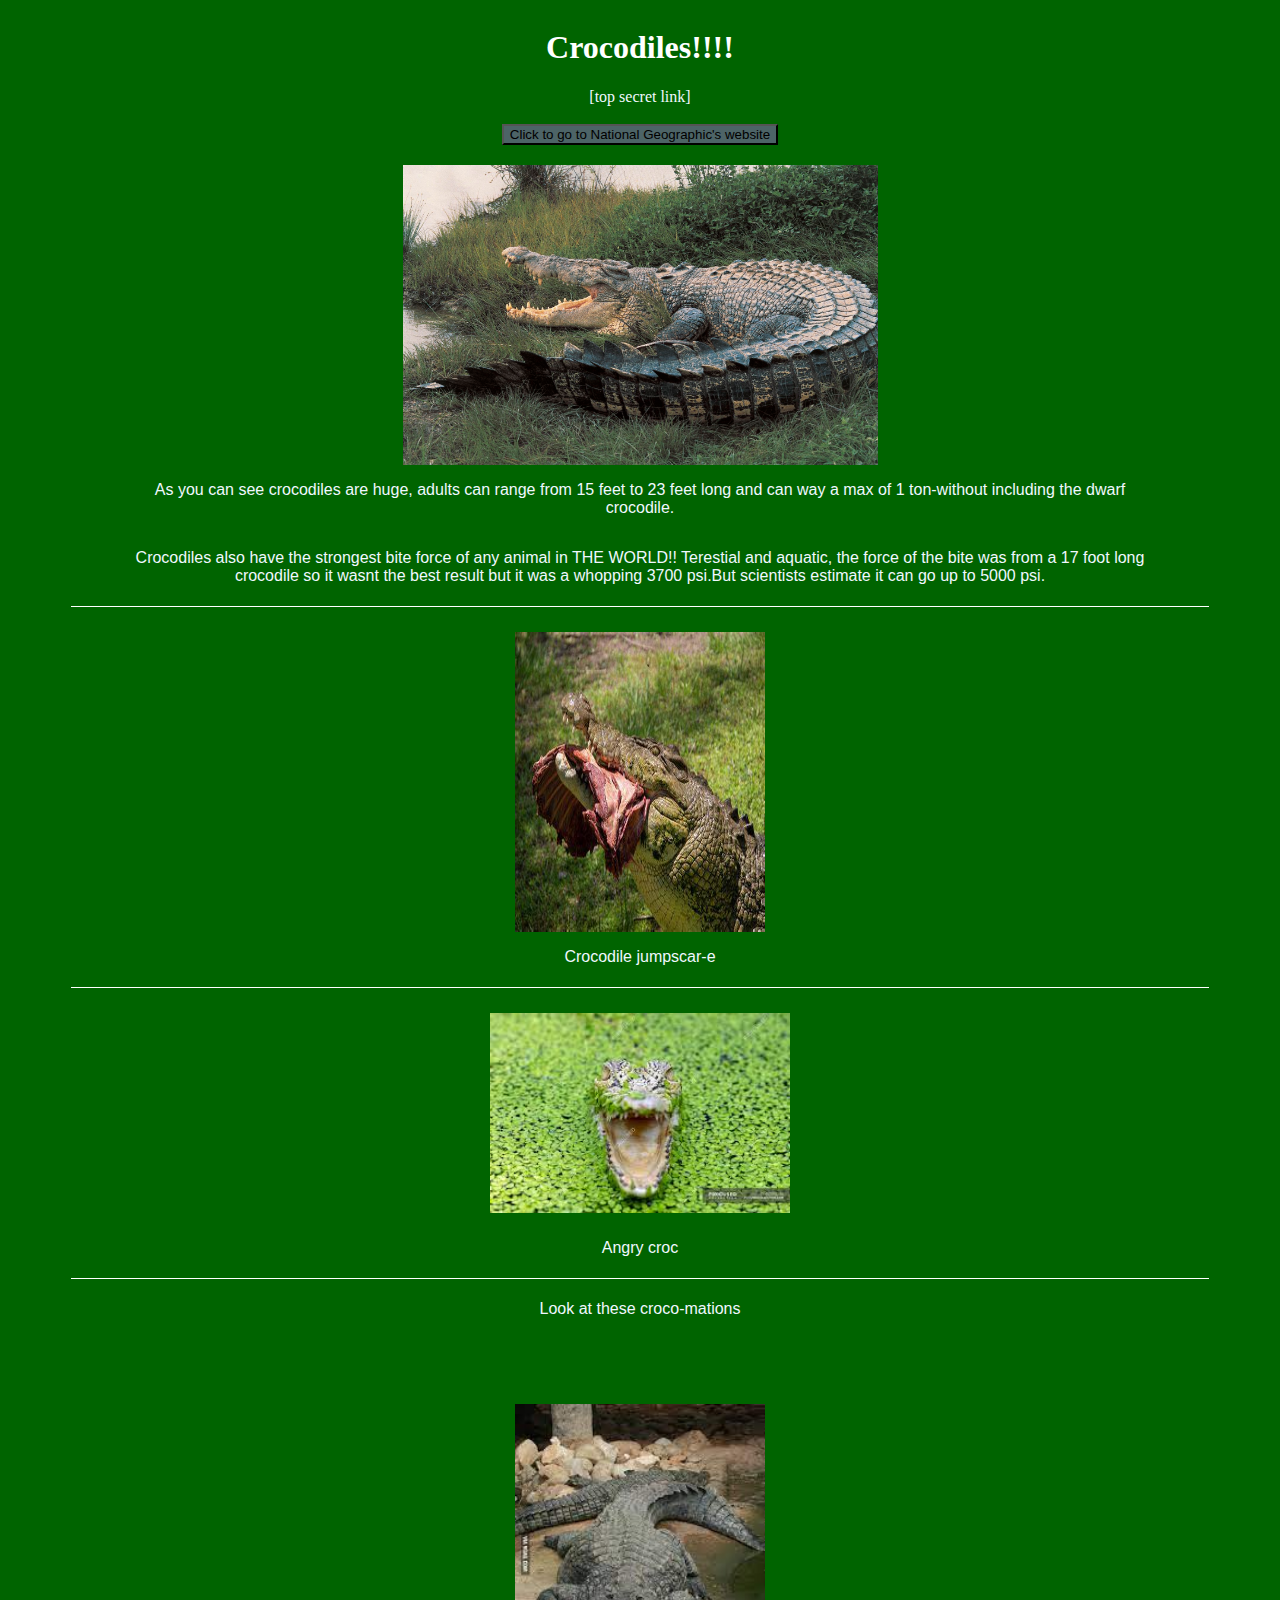
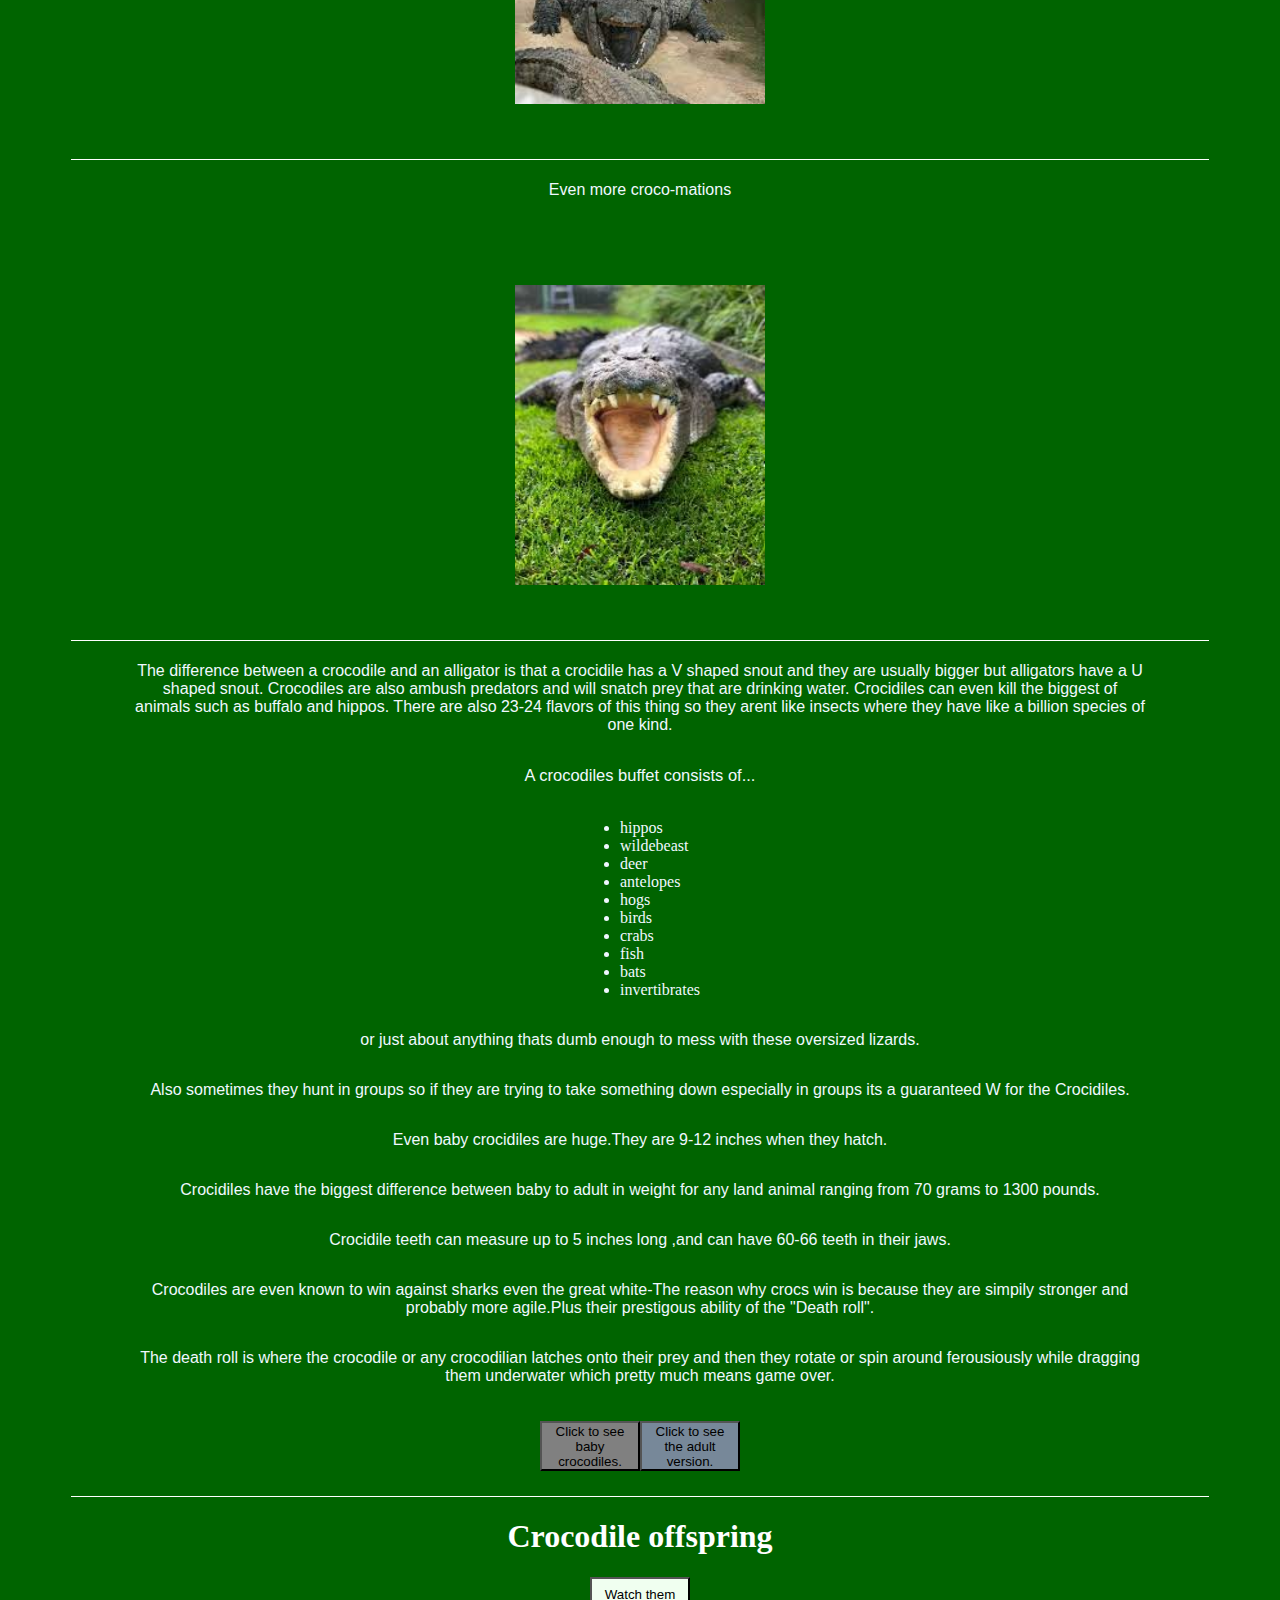
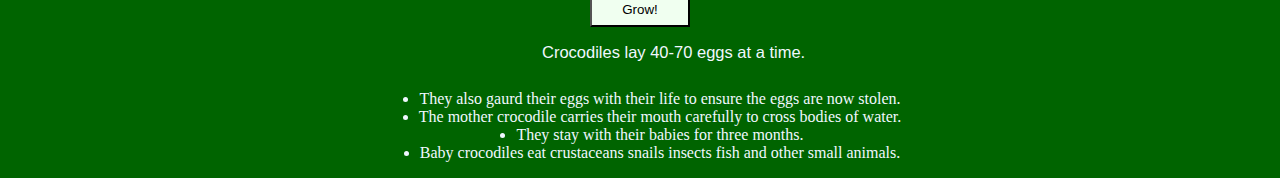
<file: index.html>
<!DOCTYPE html>
<html lang="en">
<head>
    <meta charset="UTF-8">
    <meta http-equiv="X-UA-Compatible" content="IE=edge">
    <meta name="viewport" content="width=device-width, initial-scale=1.0">
    <title>Its The Final Countdown!!!!</title><link rel="stylesheet" href="style.css">
</head>
<body>

  
  <div id="MD">
    <div>
  <H1>Crocodiles!!!!</H1>
</div> 
<a class="secret-link" href="images (2).jpg">[top secret link]</a>

<br>
<a href="https://www.nationalgeographic.com/subscribe/kids2b-search?cmpid=org=ngp::mc=cpc::src=bing::cmp=acq_nkd::add=evergreen&gclid=bfe3a4625977126715adc03260e31c1f&gclsrc=3p.ds"><button id="B1">Click to go to National Geographic's website</button></a>

<img id="HIM" class="crocodile-pic" src="https___tf-cmsv2-smithsonianmag-media.s3.amazonaws.com_filer_public_03_cf_03cfdbf1-5fd3-4d67-8a26-0a9b2f639ee0_gettyimages-89175078.jpg" alt="">

<p>As you can see crocodiles are huge, adults can range from 15 feet to 23 feet long and can way a max of 1 ton-without including the dwarf crocodile.</p>
<div id="D1P">
<P>Crocodiles also have the strongest bite force of any animal in THE WORLD!! Terestial and aquatic, the force of the bite was from a 17 foot long crocodile so it wasnt the best result but it was a whopping 3700 psi.But scientists estimate it can go up to 5000 psi.</P>
</div>
<div class="HrDiv"></div>
<img class="croc-1" src="th (2).jpg" alt="">
<p>Crocodile jumpscar-e</p>
<div class="HrDiv"></div>  
<img class="croc-2" id="croc" src="images.jpg" alt="">
<p>Angry croc</p>
<div class="HrDiv"></div>
<p>Look at these croco-mations</p>
<div id="DivMix">
<img class="animation" src="download (1).jpg" alt="">
</div>
<div class="HrDiv"></div>
<p>Even more croco-mations</p>
<img class="animation"  src="images (2).jpg" alt="">
<div class="HrDiv"></div>
<div id="HrDiv"></div>

<div id="DP"></div>
  
<p>The difference between a crocodile and an alligator is that a crocidile has a V shaped snout and they are usually bigger but alligators have a U shaped snout. Crocodiles are also ambush predators and will snatch prey that are drinking water. Crocidiles can even kill the biggest of animals such as buffalo and hippos. There are also 23-24 flavors of this thing so they arent like insects where they have like a billion species of one kind.</p>
<p id="PM">A crocodiles buffet consists of...</p>
<ul>
  <li>hippos</li>
  <li>wildebeast</li>
  <li>deer</li>
  <li>antelopes</li>
  <li>hogs</li>
  <li>birds</li>
  <li>crabs</li>
  <li>fish</li>
  <li>bats</li>
  <li>invertibrates</li>
</ul>
<p>or just about anything thats dumb enough to mess with these oversized lizards.</p>
<p>Also sometimes they hunt in groups so if they are trying to take something down especially in groups its a guaranteed W for the Crocidiles.</p>
<p>Even baby crocidiles are huge.They are 9-12 inches when they hatch.</p>
<p>Crocidiles have the biggest difference between baby to adult in weight for any land animal ranging from 70 grams to 1300 pounds.</p>
<p>Crocidile teeth can measure up to 5 inches long ,and can have 60-66 teeth in their jaws.</p>
<p>Crocodiles are even known to win against sharks even the great white-The reason why crocs win is because they are simpily stronger and probably more agile.Plus their prestigous ability of the "Death roll".</p>
<p id="">The death roll is where the crocodile or any crocodilian latches onto their prey and then they rotate or spin around ferousiously while dragging them underwater which pretty much means game over. </p>
</div>

<div id="DB">
<a id="" href="https://www.bing.com/search?q=baby%20crocodiles&FORM=ARPSEC&PC=ARPL&PTAG=30127"><button id="B2"  >Click to see baby crocodiles.</button></a>
<a href="https://www.bing.com/search?q=crocodiles&FORM=ARPSEC&PC=ARPL&PTAG=30127"><button id="B3">Click to see the adult version.</button></a>
</div>

<div class="HrDiv"></div>
<h1 id="H2">Crocodile offspring</h1>
<div class="growContainer">
  <a href="grow.html"><button id="growButton">Watch them Grow!</button></a>

</div>
<p id="PM2">Crocodiles lay 40-70 eggs at a time.</p>
<ul class="offspring">
  <li>They also gaurd their eggs with their life to ensure the eggs are now stolen.</li>
  <li>The mother crocodile carries their mouth carefully to cross bodies of water. </li>
  <li>They stay with their babies for three months.</li>
  <li>Baby crocodiles eat crustaceans snails insects fish and other small animals.</li>

</ul>












</div>



































</body>
</html>
</file>
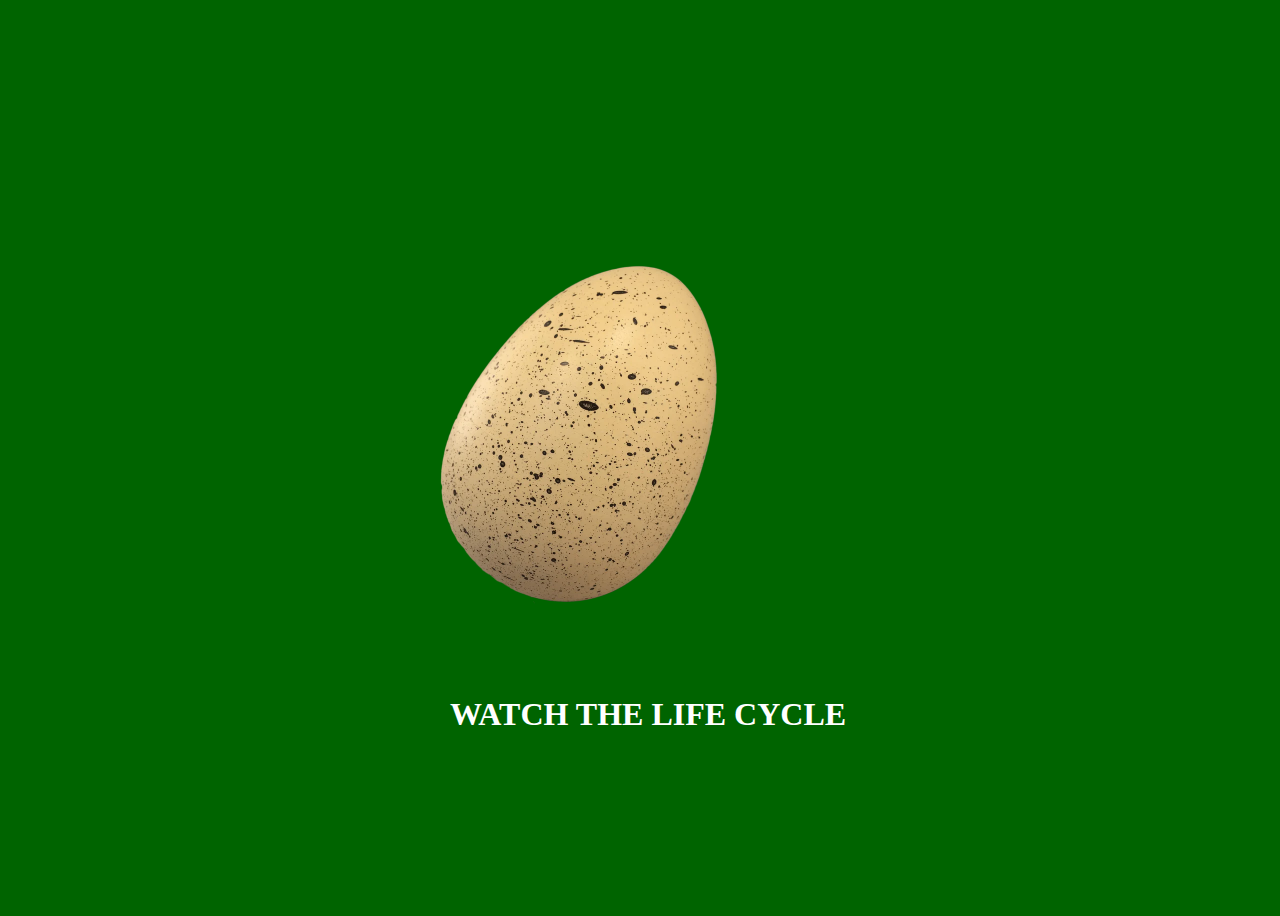
<file: grow.html>
<!DOCTYPE html>
<html lang="en">
<head>
    <meta charset="UTF-8">
    <meta http-equiv="X-UA-Compatible" content="IE=edge">
    <meta name="viewport" content="width=device-width, initial-scale=1.0">
    <title>Grow</title>
    <link rel="stylesheet" href="style.css">
</head>
<body>
    <div class="growDiv">
        
        <div class="growIMG">

        </div>
        <h1>WATCH THE LIFE CYCLE</h1>

    </div>
</body>
</html>
</file>
<file: style.css>
body{
    background-color:darkgreen ;
    overflow-x: hidden;
    color: aliceblue;
}


H1{
    color:white ;
    text-align: center;
}




html{
    scroll-behavior: smooth;
}


div {
    display: flex;
    justify-content: center;
    
}

#growButton {
    height: 50px;
    width: 100px;
    background-color: honeydew;
    text-align: center;
}

.secret-link{
    color:aliceblue;
    text-decoration: wavy;
}

.secret-link:hover{
    color: aqua;
}

#B1{
    background-color: rgb(77, 100, 103)

}

.crocodile-pic{
    padding-top: 20px;
}

#B1:hover{
    background-color:aliceblue;
}


#HIM{
    width: 475px;
}


#croc{
    width: 475px; 
}


.animation{
    padding-top: 70px;
    padding-bottom: 50px;
    animation:DEATHROLL 2.77s linear infinite;
}


@keyframes DEATHROLL {

    0%{
    transform:rotate(0deg)  ; 
}

    50%{
    transform:rotate(180deg);
}

    100%{
    transform:rotate(360deg);
}

}


#MD{
    display:flex;
    justify-content:center;
    flex-direction: column;
    align-items: center ;
}

img {
    height: 300px;
    width: 250px;
}



.HrDiv {
    margin-left: auto;
    margin-right: auto;
    align-self: center;
    text-align: center;
    height: 1px;
    margin-top: 5px;
    margin-bottom: 5px;
    background-color: white;
    width: 90%;
}


#B2 {

background-color:grey ;
height: 50px;
width: 100px;

}

#B2:hover {
    background-color: aliceblue;
}

#B3{
height: 50px;
background-color:lightslategray ;
width: 100px;

}

#B3:hover {
    background-color: aqua;
}

#growButton:hover {
    background-color: aqua;
}

.croc-1{
    padding-top: 20px;
}

.croc-2{
    padding-top: 20px;
    padding-bottom: 10px;
}

.offspring{
    display: flex;
    flex-direction: column;
    align-items: center;
}

#DB{
    padding-top: 20px;
    padding-bottom: 40px;
    justify-content:space-between ;
    height:30px;
    width:500px;
}


#DP {
    flex-direction: column;
}


#DivMix2{
width:300 ;
height:400 ;
}


p{ 
    text-align: center;
    max-width: 80%;
}


#PM{

height:20px;
width:400px;
font-size:16.5px ;

}


#PM2{
padding-left: 160px;
font-size:16.5px ;
height:30px;
width:400;

}


#DB{display: flex;
    justify-content:center ;
    width: 100%;

}


p{
    font-family: Arial, Helvetica, sans-serif;
}


#croc{
height:200px ;
width:300px ;
}


#D1P{

    display: flex;
align-items:column ;

}


.growDiv {
    flex-direction: column;
    width: 100vw;
    height: 100vh;
    display: flex;
    justify-content: center;
    align-items: center;
}

.growIMG {
    width: 40vw;
    height: 40vw;
    background-image: url(eggCroc.webp);
    background-repeat: no-repeat;
    background-size: contain;
    animation: grow 5s linear infinite;
}

@keyframes grow {
    0%{
        background-image: url(eggCroc.webp);
    }
    15% {
        background-image: url(eggCroc.webp);
    }

    30% {
        background-image: url(babyCroc.png);
    }

    45% {
        background-image: url(babyCroc.png);
    }

    60%{
        background-image: url(mediumCroc.png);
    }
    75% {
        background-image: url(mediumCroc.png);
    }
    90%{
        background-image: url(hugeCroc.png);
    }

    100%{
        background-image: url(hugeCroc.png);
    }
}
</file>
